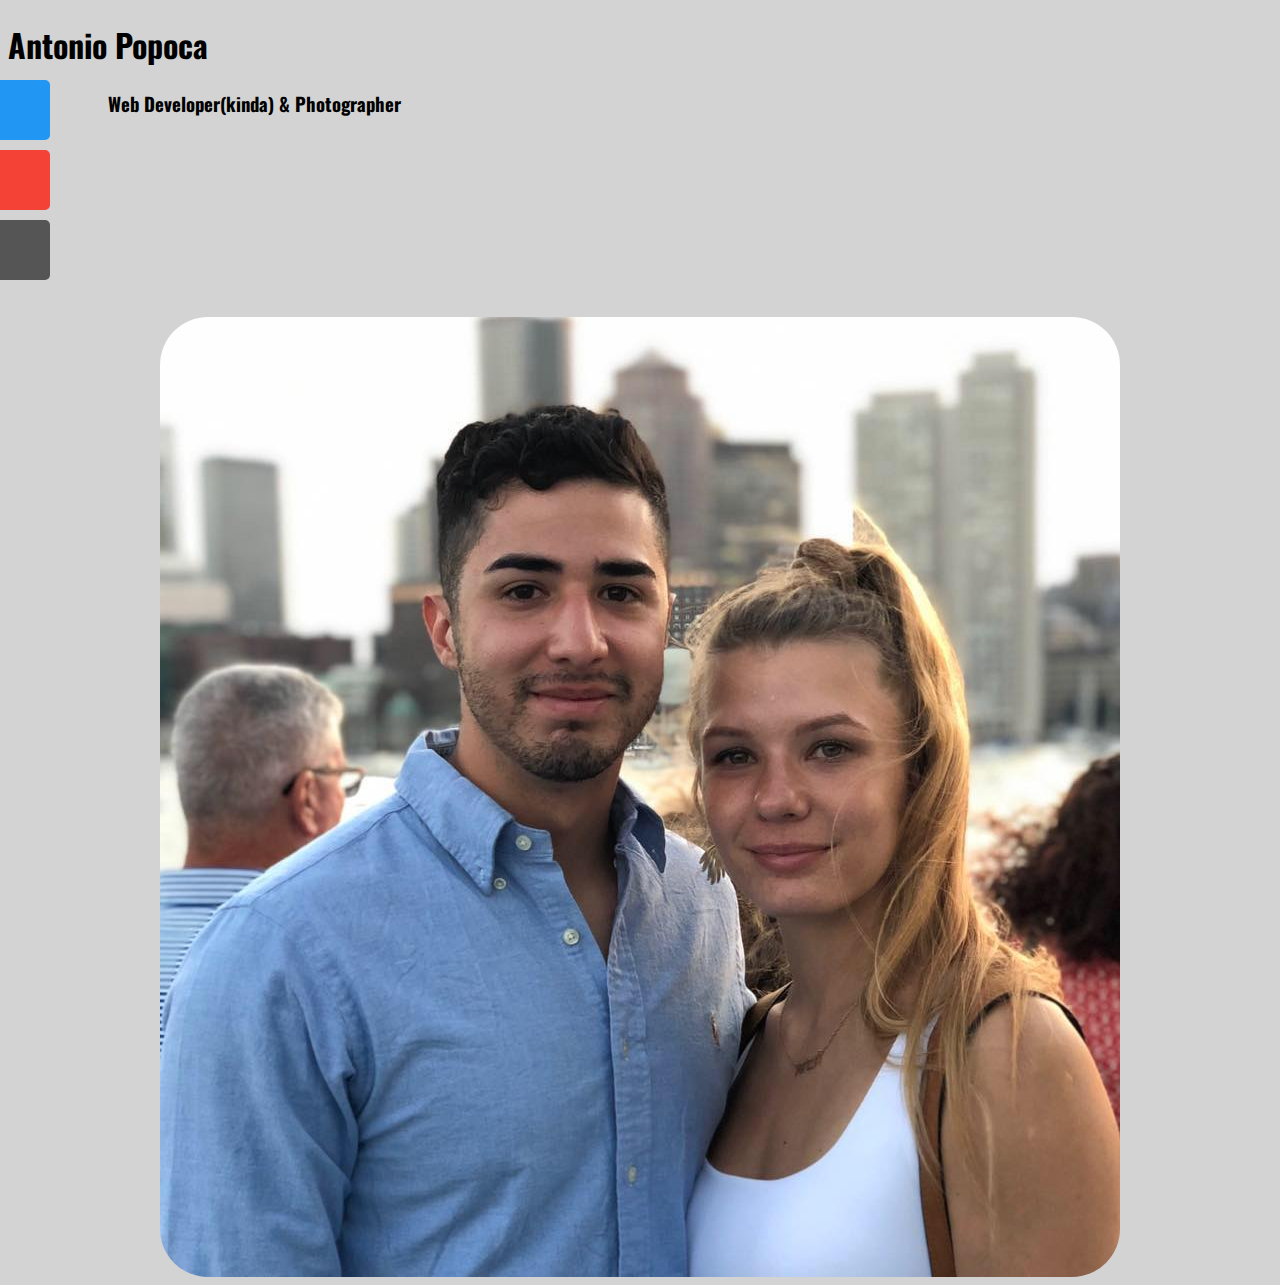
<file: index.html>
<!DOCTYPE html>
<html lang="en">
    <head>
        <meta charset="UTF-8">
        <meta http-equiv="X-UA-Compatible" content="IE=edge">
        <meta name="viewport" content="width=device-width, initial-scale=1.0">
        <title>ANTONIO's Portfolio</title>
        <link rel="stylesheet" href="./resources/css/index.css">
        <link rel="preconnect" href="https://fonts.googleapis.com">
        <link rel="preconnect" href="https://fonts.gstatic.com" crossorigin>
        <link href="https://fonts.googleapis.com/css2?family=Oswald:wght@500&display=swap" rel="stylesheet">
    </head>
    <body>
        <div class="title">
            <h1>Antonio Popoca</h1>
            <h3 id="subtitle">Web Developer(kinda) & Photographer</h3>
            <div id="mySidenav" class="sidenav">
                <a href="about-me.html" id="about">About</a>
                <a href="my-work.html" id="projects">Projects</a>
                <a href="contact-page.html" id="contact">Contact</a>
              </div>
        <div class="photo-of-me-homepage">
            <img src="profilepicture.jpeg" id="profile-home" alt="I don't have any professional pictures of myself.">
        </div>
    </body>
</html>
</file>
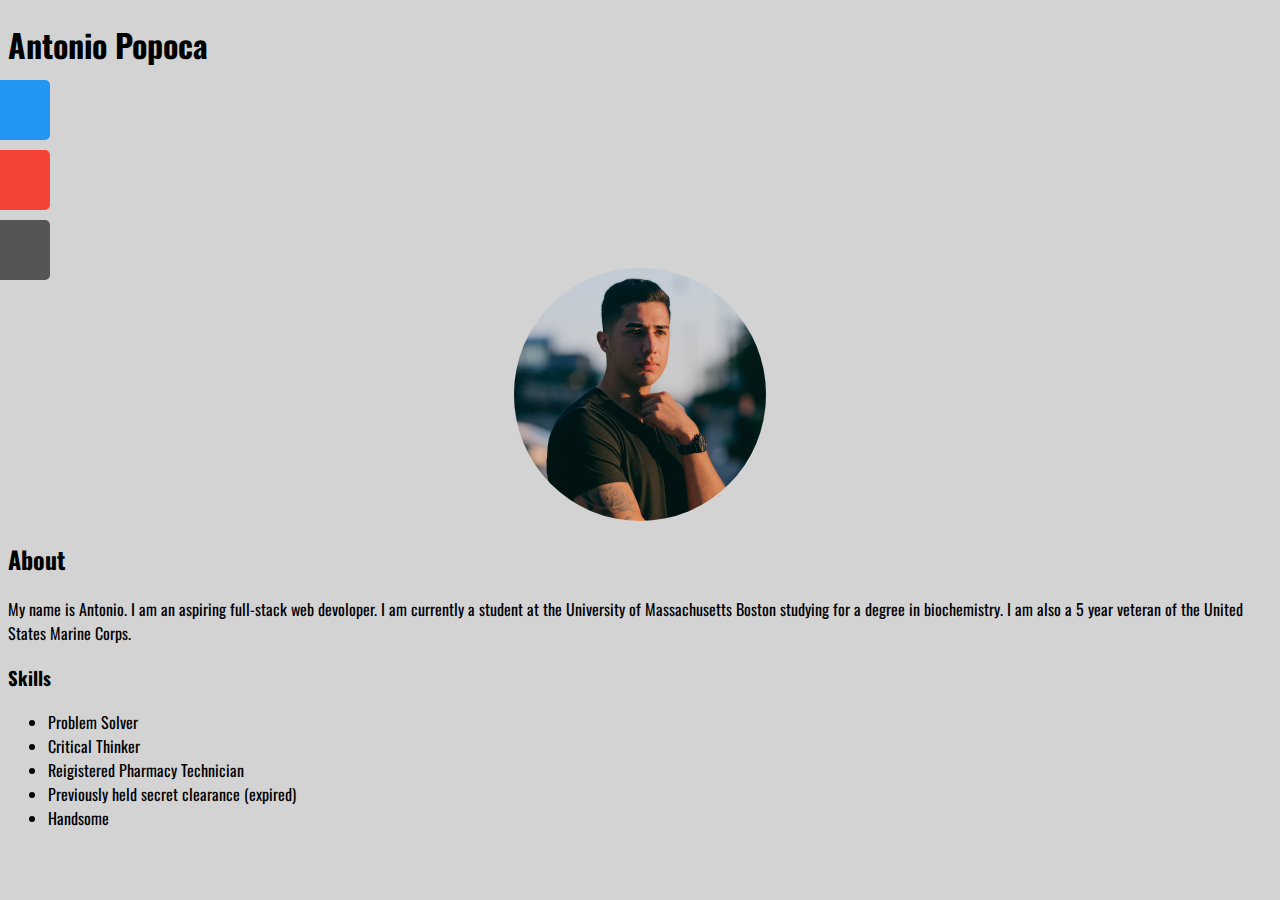
<file: about-me.html>
<!DOCTYPE html>
<html lang="en">
<head>
    <meta charset="UTF-8">
    <meta http-equiv="X-UA-Compatible" content="IE=edge">
    <meta name="viewport" content="width=device-width, initial-scale=1.0">
    <title>About me</title>
    <link rel="stylesheet" href="./resources/css/index.css">
    <link rel="preconnect" href="https://fonts.googleapis.com">
    <link rel="preconnect" href="https://fonts.gstatic.com" crossorigin>
    <link href="https://fonts.googleapis.com/css2?family=Oswald:wght@500&display=swap" rel="stylesheet">
</head>
<body>
    <div class="title">
        <h1>Antonio Popoca</h1>
        <div id="mySidenav" class="sidenav">
            <a href="index.html" id="about">Home</a>
            <a href="my-work.html" id="projects">Projects</a>
            <a href="contact-page.html" id="contact">Contact</a>
          </div>
    <div class="atitle">
        <img src="me.jpeg" id="self" alt="a photo of me">
    </div>
    <div class="aboutinfo">
        <h2>About</h2>
        <p>
            My name is Antonio. I am an aspiring full-stack web devoloper. I am currently a student at the University of Massachusetts Boston studying for a degree in biochemistry. I am also a 5 year veteran of the United States Marine Corps.
        </p>
    <h3>Skills
    </h3>
    <ul>
        <li>Problem Solver</li>
        <li>Critical Thinker</li>
        <li>Reigistered Pharmacy Technician</li>
        <li>Previously held secret clearance (expired)</li>
        <li id="handsome">Handsome</li>
    </ul>
    </div>
</body>
</html>
</file>
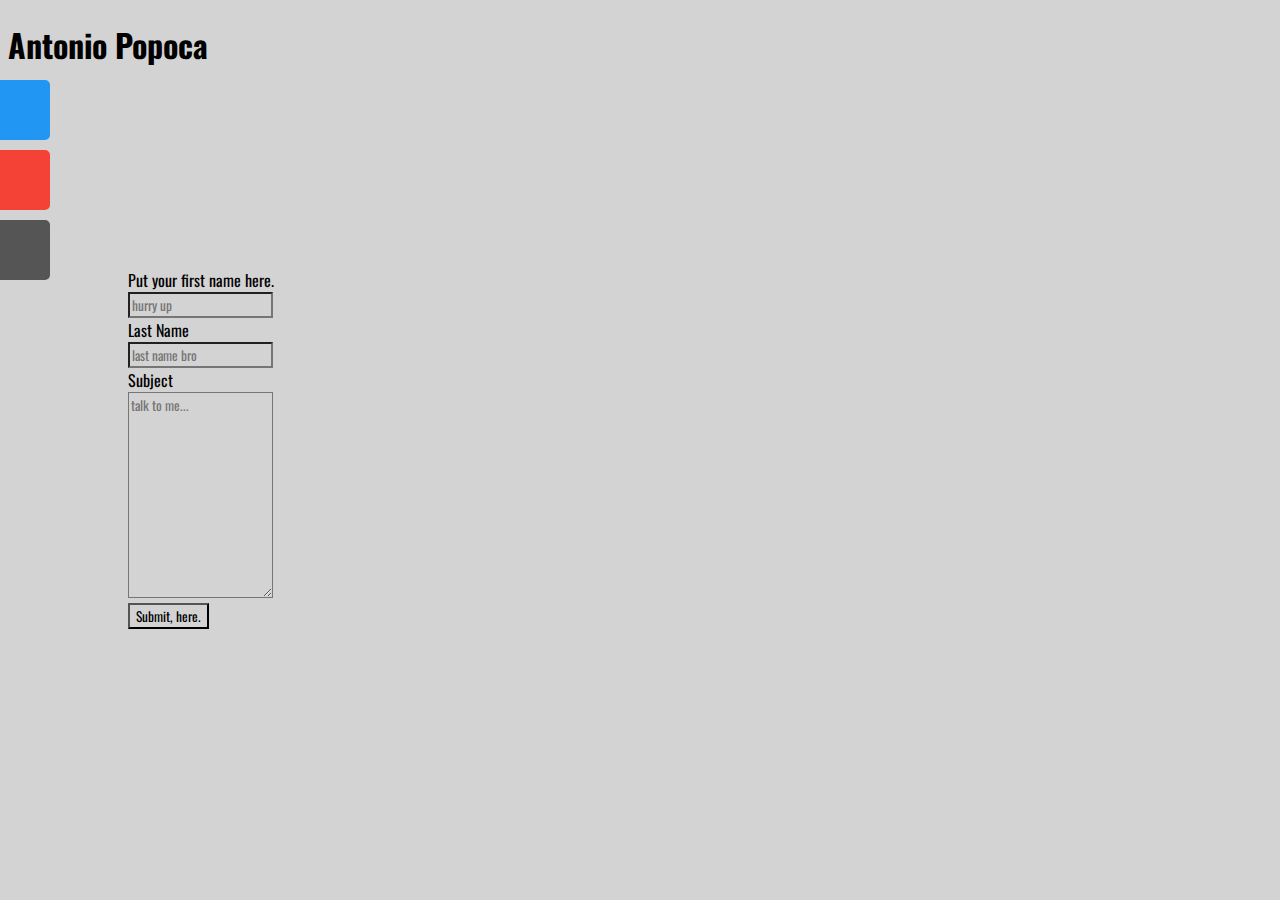
<file: contact-page.html>
<!DOCTYPE html>
<html lang="en">
<head>
    <meta charset="UTF-8">
    <meta http-equiv="X-UA-Compatible" content="IE=edge">
    <meta name="viewport" content="width=device-width, initial-scale=1.0">
    <title>Contact Me</title>
    <link rel="stylesheet" href="./resources/css/index.css">
    <link rel="preconnect" href="https://fonts.googleapis.com">
    <link rel="preconnect" href="https://fonts.gstatic.com" crossorigin>
    <link href="https://fonts.googleapis.com/css2?family=Oswald:wght@500&display=swap" rel="stylesheet">
</head>
<body>
      <!--banner section-->
      <div class="banner">
        <h1>Antonio Popoca</h1>
        </div>
        <div id="mySidenav" class="sidenav">
            <a href="about-me.html" id="about">About</a>
            <a href="my-work.html" id="projects">Projects</a>
            <a href="index.html" id="contact">Home</a>
          </div>
<!--contact form-->
    <div class="container">
        <form action="action_page.php">
            <label for="fname">Put your first name here.</label><br>
            <input type="text" id="fname" name="firstname" placeholder="hurry up">
<br>
            <label for="lname">Last Name</label><br>
            <input type="text" id="lname" name="lastname" placeholder="last name bro">
<br>
            <label for="subject"> Subject</label> <br>
            <textarea id="subject" name="subject" placeholder="talk to me..." style="height:200px"></textarea>
<br>
            <input type="submit" value="Submit, here.">
        </form>
    </div>
</body>
</html>
</file>
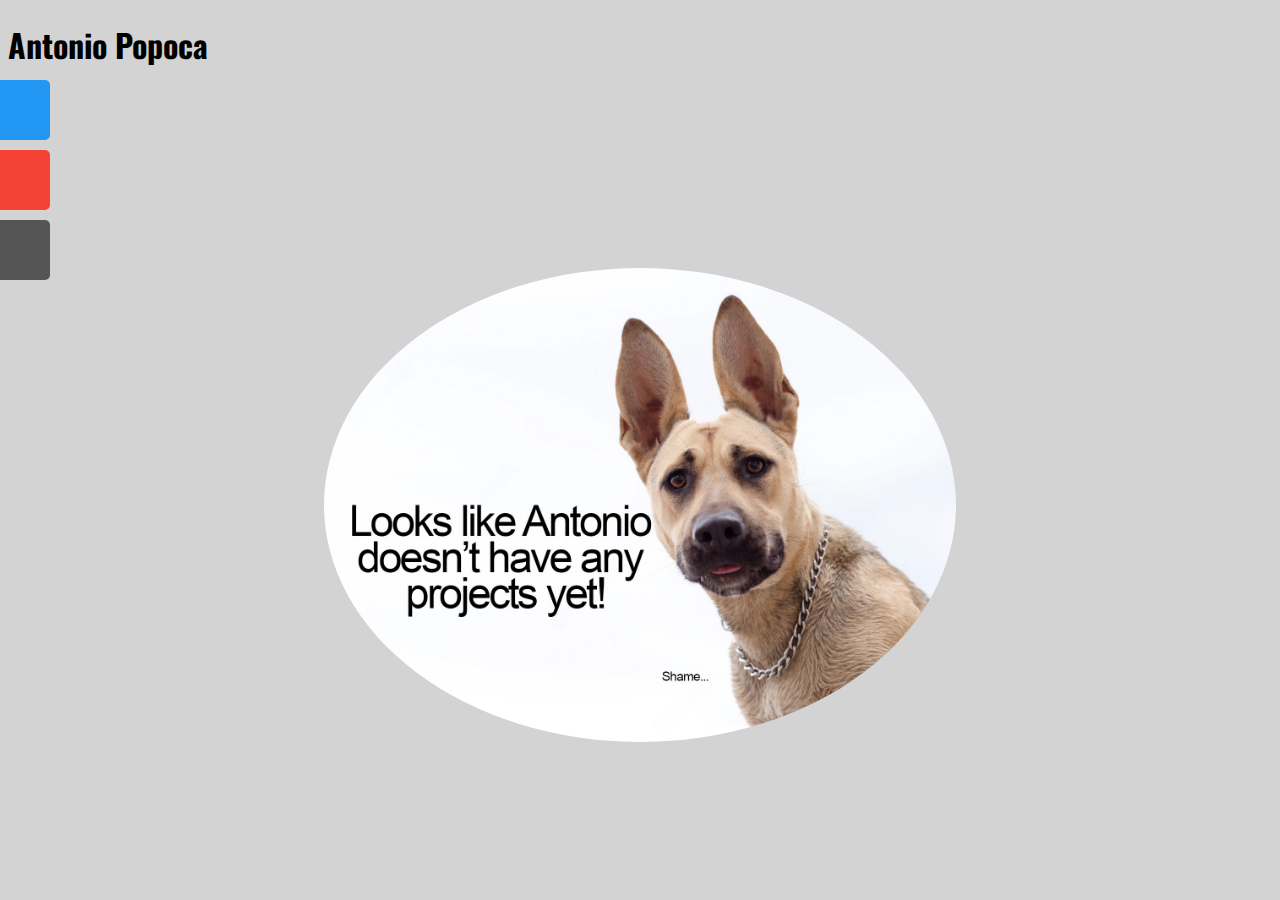
<file: my-work.html>
<!DOCTYPE html>
<html lang="en">
<head>
    <meta charset="UTF-8">
    <meta http-equiv="X-UA-Compatible" content="IE=edge">
    <meta name="viewport" content="width=device-width, initial-scale=1.0">
    <title>Look! It's my ART</title>
    <link rel="stylesheet" href="./resources/css/index.css">
    <link rel="preconnect" href="https://fonts.googleapis.com">
    <link rel="preconnect" href="https://fonts.gstatic.com" crossorigin>
    <link href="https://fonts.googleapis.com/css2?family=Oswald:wght@500&display=swap" rel="stylesheet">    
</head>
<body>
      <!--banner section-->
      <div class="banner">
        <h1>Antonio Popoca</h1>
    </div>
    <div id="mySidenav" class="sidenav">
        <a href="about-me.html" id="about">About</a>
        <a href="index.html" id="projects">Home</a>
        <a href="contact-page.html" id="contact">Contact</a>
      </div>
    <div id="ohno">
        <img src="doggie.jpg" id="doggie" alt="I have no projects :(.">
    </div>
</body>
</html>
</file>
<file: resources/css/index.css>
.container {
    position: relative;
    left: 120px;

}

* {
    font-family: 'Oswald', sans-serif;
    background-color: lightgray;
}

#subtitle{
    margin-left: 100px;
}

#mySidenav {
    margin-top: 200px;
}

#self {
    display: block;
    width: 20%;
    margin: auto;
    border-radius: 50%;
}

#doggie {
    display: block;
    width: 50%;
    margin: auto;
    border-radius: 50%;
}

ul {
    margin: auto;
}

ul:hover {
    color: gray
}

#profile-home {
    object-fit: cover;
    display: block;
    margin: auto;
    border-radius: 5%;
}

/* Style the links inside the sidenav */
#mySidenav a {
    position: absolute; 
    left: -80px; 
    transition: 0.3s; 
    padding: 15px; 
    width: 100px;
    text-decoration: none; 
    font-size: 20px; 
    color: white; 
    border-radius: 0 5px 5px 0;
  }
  
  #mySidenav a:hover {
    left: 0;
  }
  
  #about {
    top: 80px;
    background-color: #2196F3;
  }
  
  #projects {
    top: 150px;
    background-color: #f44336;
  }
  
  #contact {
    top: 220px;
    background-color: #555 
  }
</file>
